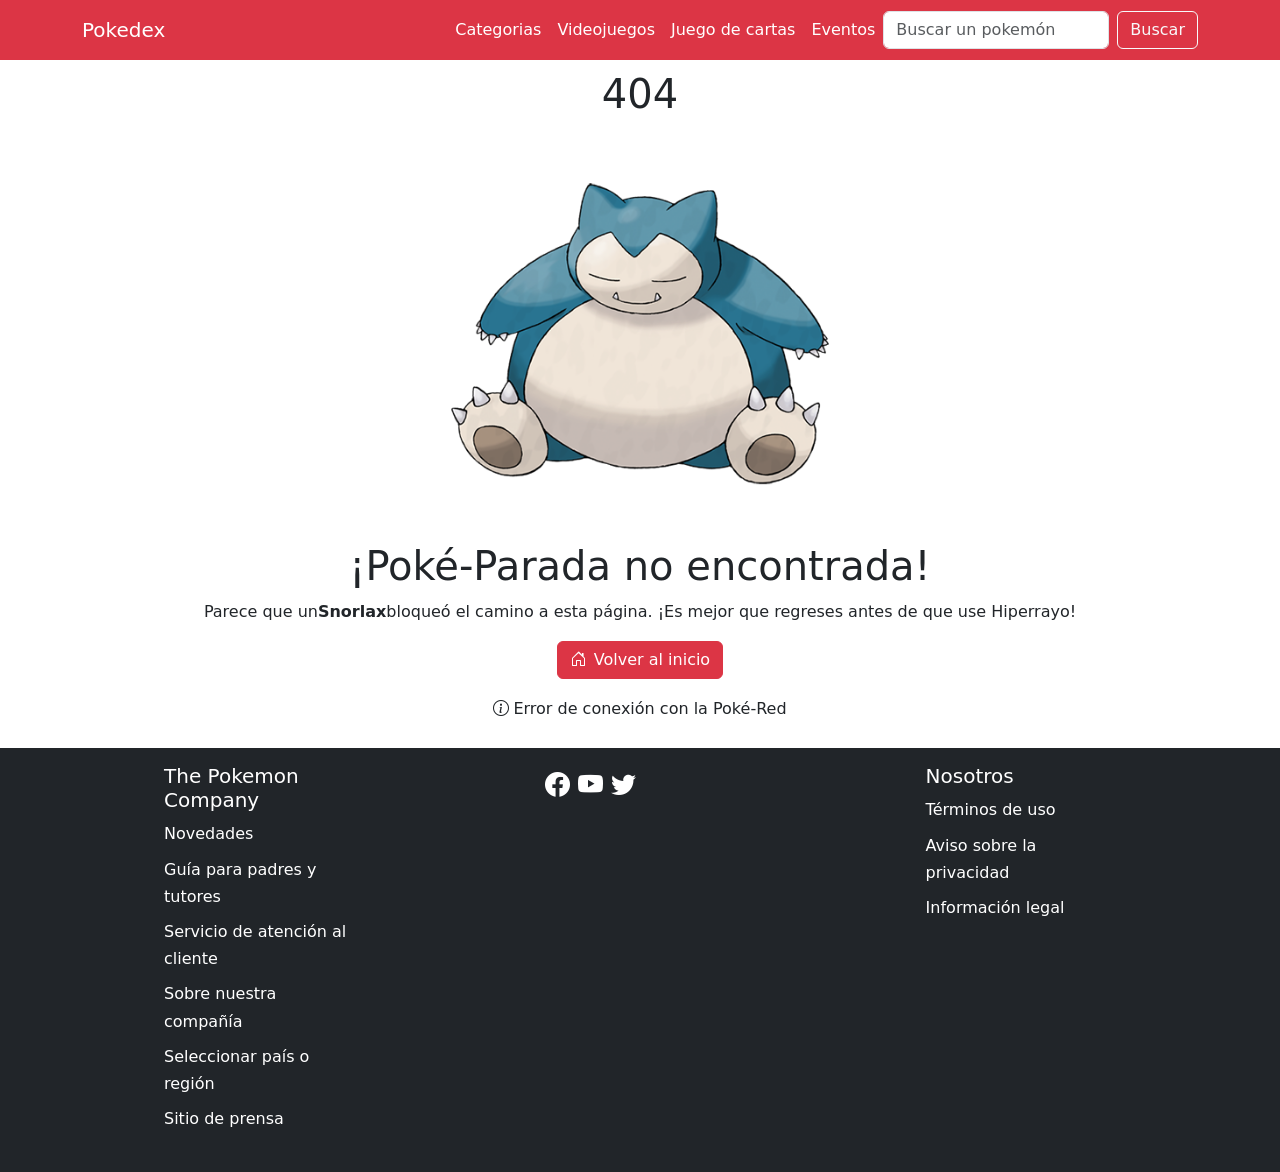
<file: pages/error404.html>
<!doctype html>
<html lang="es">

<head>
    <meta charset="UTF-8">
    <meta name="description" content="Sitio web personajes Pokemon">
    <meta name="author" content="Rodrigo Sosa, Javier Brito, Ricardo Mota">
    <meta name="viewport" content="width=device-width, initial-scale=1.0">
    <link rel="stylesheet" href="https://cdn.jsdelivr.net/npm/bootstrap@5.3.8/dist/css/bootstrap.min.css">
    <link rel="stylesheet" href="https://cdn.jsdelivr.net/npm/bootstrap-icons@1.11.3/font/bootstrap-icons.min.css">
    <link rel="stylesheet" href="../css/style.css">

    <title>Pokedex</title>
</head>

<body>
    <header>
        <nav class="navbar navbar-expand-lg custom-navbar">
            <div class="container">
                <a class="navbar-brand text-white" href="../index.html">Pokedex</a>
                <button class="navbar-toggler" type="button" data-bs-toggle="collapse"
                    data-bs-target="#navbarSupportedContent" aria-controls="navbarSupportedContent"
                    aria-expanded="false" aria-label="Toggle navigation">
                    <span class="navbar-toggler-icon"></span>
                </button>
                <div class="collapse navbar-collapse" id="navbarSupportedContent">
                    <ul class="navbar-nav ms-auto mb-2 mb-lg-0">
                        <li class="nav-item">
                            <a class="nav-link text-white" aria-current="page"
                                href="../pages/error404.html">Categorias</a>
                        </li>
                        <li class="nav-item">
                            <a class="nav-link text-white" href="../pages/error404.html">Videojuegos</a>
                        </li>
                        <li class="nav-item">
                            <a class="nav-link text-white" href="../pages/error404.html">Juego de cartas</a>
                        </li>
                        <li class="nav-item">
                            <a class="nav-link text-white" href="../pages/error404.html">Eventos</a>
                        </li>
                    </ul>
                    <form class="d-flex" role="search">
                        <input class="form-control me-2" type="search" placeholder="Buscar un pokemón"
                            aria-label="Search" />
                        <button class="btn btn-outline-light" type="submit">
                            Buscar
                        </button>
                    </form>
                </div>
            </div>
        </nav>
    </header>

    <main>
        <h1 class="text-center">404</h1>
        <div class="d-flex justify-content-center">
            <img src="../img/Snorlax.png" class="card-img-top img-card img-error" alt="Primeape" />
        </div>

        <h1 class="error-title d-flex justify-content-center">¡Poké-Parada no encontrada!</h1>
        <p class="error-description d-flex justify-content-center">
            Parece que un <strong>Snorlax</strong> bloqueó el camino a esta página.
            ¡Es mejor que regreses antes de que use Hiperrayo!
        </p>

        <div class="container d-flex justify-content-center mb-3">
            <a class="btn btn-danger home-button" href="../index.html">
                <i class="bi bi-house-door me-2"></i>Volver al inicio
            </a>
        </div>

        <p class="connection-note text-center">
            <i class="bi bi-info-circle me-1"></i>Error de conexión con la Poké-Red
        </p>
    </main>
    <!-- footer -->
    <footer class="bg-dark text-white py-3">
        <div class="footer-content">
            <div class="container">
                <div class="row row-cols-1 row-cols-sm-2 row-cols-md-5 g-0 justify-content-between">
                    <div class="col mb-3">
                        <h5>The Pokemon Company</h5>
                        <ul class="nav flex-column">
                            <li class="nav-item mb-2">
                                <a href="./pages/error404.html" class="nav-link p-0 text-white">Novedades</a>
                            </li>
                            <li class="nav-item mb-2">
                                <a href="./pages/error404.html" class="nav-link p-0 text-white">Guía para padres y
                                    tutores</a>
                            </li>
                            <li class="nav-item mb-2">
                                <a href="./pages/error404.html" class="nav-link p-0 text-white">Servicio de atención al
                                    cliente</a>
                            </li>
                            <li class="nav-item mb-2">
                                <a href="./pages/error404.html" class="nav-link p-0 text-white">Sobre nuestra
                                    compañía</a>
                            </li>
                            <li class="nav-item mb-2">
                                <a href="./pages/error404.html" class="nav-link p-0 text-white">Seleccionar país o
                                    región</a>
                            </li>
                            <li class="nav-item mb-2">
                                <a href="./pages/error404.html" class="nav-link p-0 text-white">Sitio de prensa</a>
                            </li>
                        </ul>
                    </div>
                    <div class="social-icons">
                        <i class="bi bi-facebook"></i>
                        <i class="bi bi-youtube"></i>
                        <i class="bi bi-twitter"></i>
                    </div>
                    <div class="col mb-3">
                        <h5>Nosotros</h5>
                        <ul class="nav flex-column">
                            <li class="nav-item mb-2">
                                <a href="./pages/error404.html" class="nav-link p-0 text-white">Términos de uso</a>
                            </li>
                            <li class="nav-item mb-2">
                                <a href="./pages/error404.html" class="nav-link p-0 text-white">Aviso sobre la
                                    privacidad</a>
                            </li>
                            <li class="nav-item mb-2">
                                <a href="./pages/error404.html" class="nav-link p-0 text-white">Información legal</a>
                            </li>
                        </ul>
                    </div>
                </div>
            </div>
        </div>
    </footer>

    <body>
        <script src="https://cdn.jsdelivr.net/npm/bootstrap@5.3.8/dist/js/bootstrap.bundle.min.js"></script>
    </body>

</html>
</file>
<file: css/style.css>
* {
  margin: 0px;
  padding: 0px;
  box-sizing: border-box;
}

:root {
  --fondo-card: #f2f2f2;
  --badge-green: #9bcb50;
  --badge-violet: #ba80c9;
  --badge-orange: #fd7d25;
  --btn-blue: #1a82b1;
  --badge-blue: #30a7d7;
  --text-numero-badge: #919191;
  --badge-grey: #a5acaf;
  --badge-yellow: #eed535;
  --badge-mustard: #ab9841;
}
/* Estilos del Body */
body {
  line-height: 1.7;
  display: flex;
  flex-direction: column;
  min-width: 0;
}

/* Estilo del main */
main {
  width: 100%;
  max-width: 1000px;
  margin-inline: auto;
  padding: 10px 12px;
  flex-grow: 1;
}

.home-main {
  padding-top: 0;
}

.footer-content {
  width: 100%;
  max-width: 1000px;
  margin-inline: auto;
  padding-inline: 12px;
}

.custom-navbar {
  background-color: #dc3545;
}

/* Imagen Principal */
.hero-container {
  position: relative;
  left: 50%;
  width: 100vw;
  transform: translateX(-50%);
  margin-bottom: 2.5rem;
}

.img-hero {
  display: block;
  width: 100%;
  height: 350px;
  object-fit: cover;
}

/* Badge negro al costado con position */
.hero-box {
  position: absolute;
  bottom: 1rem;
  left: 0;
  display: flex;
  width: 3rem;
  height: 9rem;
  flex-direction: column;
  align-items: center;
  justify-content: space-between;
  padding: 0.75rem;
  background-color: #000;
  color: var(--fondo-card);
  border: 1px solid var(--fondo-card);
  border-left: 0;
  border-radius: 0 5px 5px 0;
}

.hero-box p {
  font-size: 0.7rem;
  text-align: center;
}

/* Boton y el form de seleccion */
.btn-sorprendeme {
  width: 100%;
  max-width: 29.5rem;
}

.selector-container {
  display: flex;
  align-items: center;
  justify-content: flex-end;
  gap: 8px;
  margin-bottom: 2.5rem;
}

.selector-pokemon {
  width: 170px;
}

/* Grilla Card de Pokemon */
div.card {
  position: relative;
  width: 100%;
  max-width: 14rem;
  margin-inline: auto;
  transition:
    transform 0.3s ease,
    box-shadow 0.3s ease;
}
div.card:hover {
  position: relative;
  width: 100%;
  max-width: 14rem;
  margin-inline: auto;
  transform: translateY(-8px);
}

div.card .card-body {
  padding: 0.4rem 0.65rem;
  line-height: 1.2;
}

div.card .text-numero-badge {
  margin-bottom: 0.2rem;
}

div.card .card-title {
  margin-bottom: 0.3rem;
  font-size: 1rem;
}

div.card .card-img-top {
  object-fit: contain;
  border: 1px solid #dee2e6;
  background-color: var(--fondo-card);
  border-radius: var(--bs-card-border-radius);
  padding: 1rem;
  transition: transform 0.25s ease;
}

/* Estilos de badge */
.badge-green {
  background-color: var(--badge-green);
  width: 5rem;
  color: #212121;
  font-weight: 300;
}

.badge-violet {
  background-color: var(--badge-violet);
  font-weight: 300;
  width: 5rem;
}

.badge-orange {
  background-color: var(--badge-orange);
  font-weight: 300;
  width: 5rem;
}
.badge-yellow {
  background-color: var(--badge-yellow);
  font-weight: 300;
  width: 5rem;
  color: #212121;
}
.badge-mustard {
  background-color: var(--badge-mustard);
  font-weight: 300;
  width: 5rem;
  color: #212121;
}

.badge-blue {
  background-color: var(--badge-blue);
  font-weight: 300;
  width: 5rem;
}

.badge-grey {
  background-color: var(--badge-grey);
  font-weight: 300;
  color: #212121;
  width: 5rem;
}

.text-numero-badge {
  color: var(--text-numero-badge);
  font-weight: 600;
}

.btn-cargar-mas {
  background-color: #dc3545;
  color: white;
}

/*  */
.custom-navbar {
  background-color: #dc3545;
}

.image-card-detail {
  width: 150px;
}

.social-icons {
  color: white;
  font-size: 25px;
  text-decoration: none;
}

body.detail-page {
  min-width: 0;
}

.pokemon-detail-container {
  max-width: 760px;
}

.detail-title {
  margin: 1.2rem 0 1rem;
  text-align: center;
  font-size: 2rem;
  font-weight: 700;
}

.detail-image-frame {
  display: flex;
  aspect-ratio: 1.15;
  align-items: center;
  justify-content: center;
  overflow: hidden;
  border-radius: 0.65rem;
  background-color: var(--fondo-card);
}

.detail-image-frame img {
  width: 100%;
  height: 100%;
  padding: 1rem;
  object-fit: contain;
}

.detail-info-panel {
  padding: 1rem;
  border-radius: 0.65rem;
  background-color: var(--badge-blue);
}

.detail-info-panel > p {
  margin-bottom: 0.75rem;
  color: white;
  font-size: 0.9rem;
}

.detail-attribute dt {
  margin-bottom: 0;
  color: rgba(255, 255, 255, 0.85);
  font-size: 0.7rem;
  font-weight: 400;
}

.detail-attribute dd {
  margin-bottom: 0.45rem;
  color: #212121;
  font-size: 0.9rem;
}

.detail-section-title {
  margin-bottom: 0.2rem;
  font-size: 0.9rem;
}

.badge-pink {
  width: 5rem;
  background-color: #f85888;
  font-weight: 300;
}

.detail-back {
  margin: 2rem 0 1rem;
}

.img-error {
  width: 26rem;
}

/* Media query */
@media (max-width: 576px) {
  .img-hero {
    height: 220px;
  }
}
</file>
